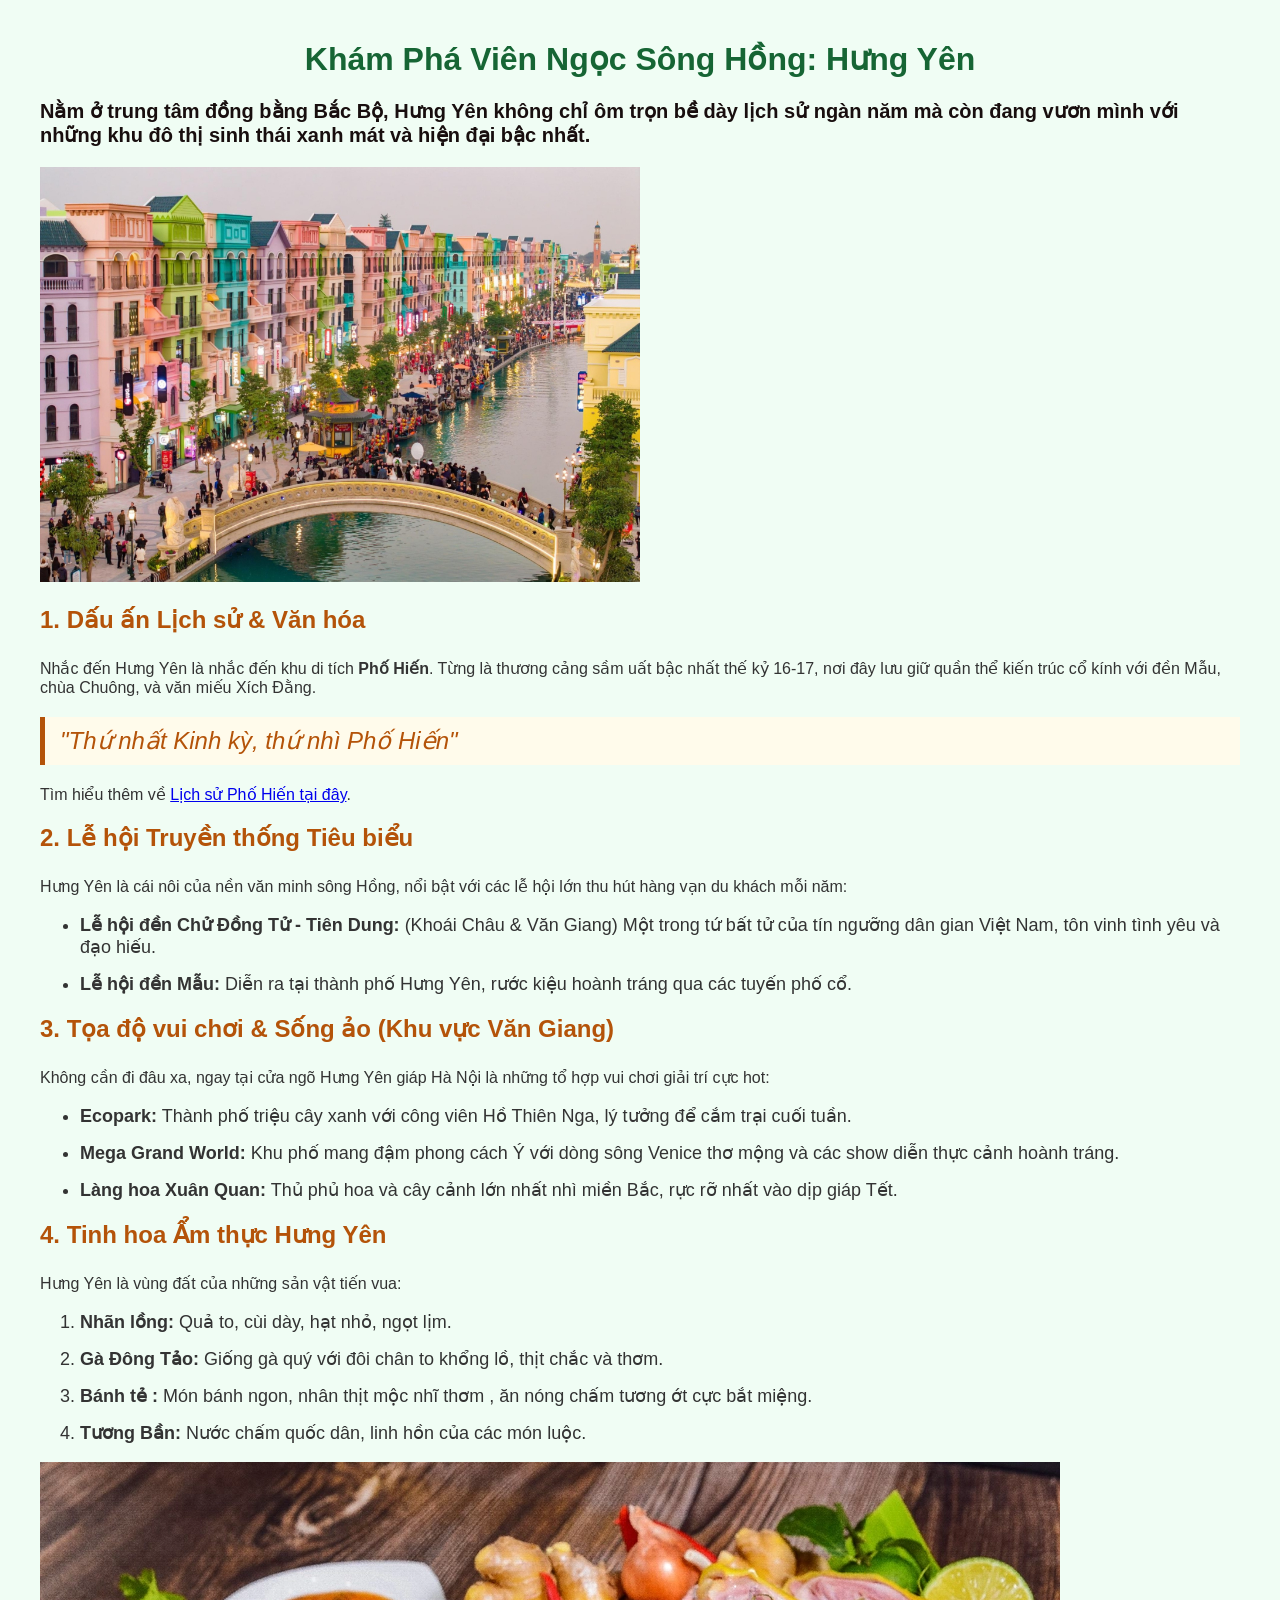
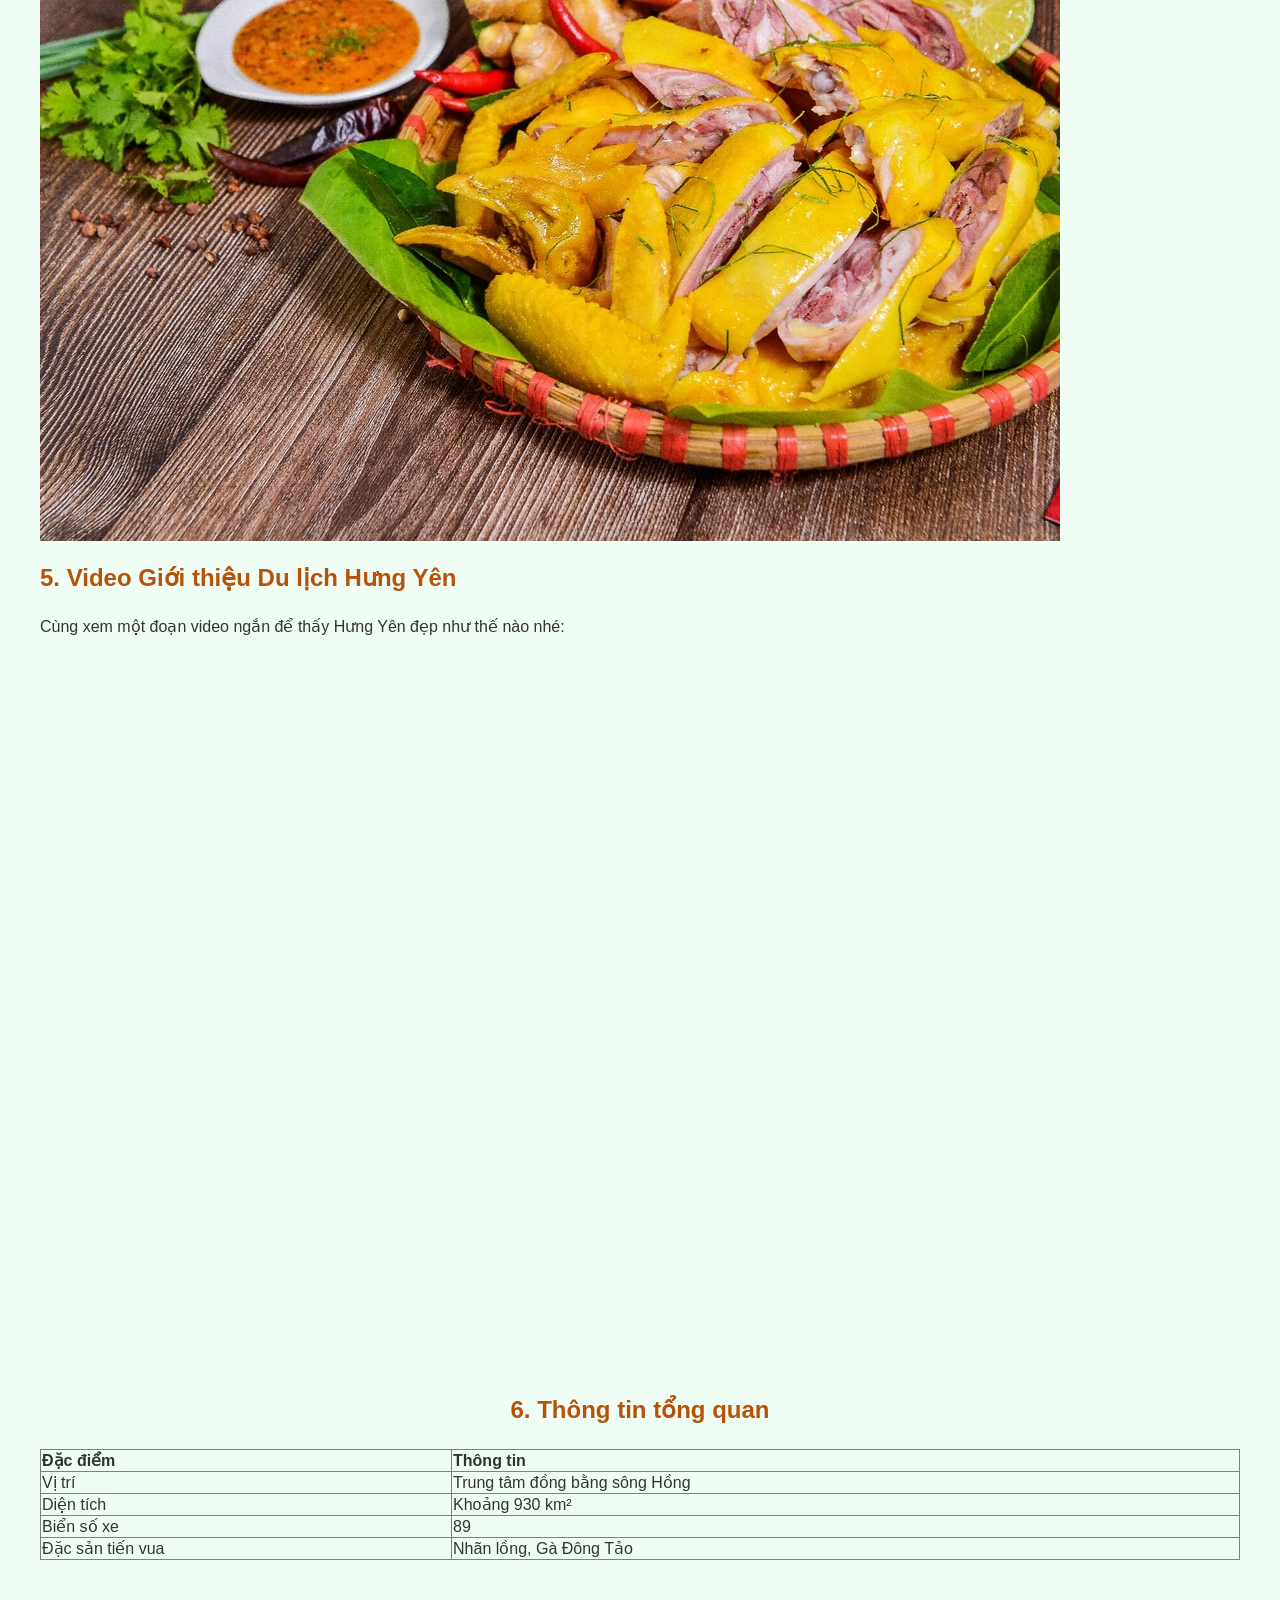
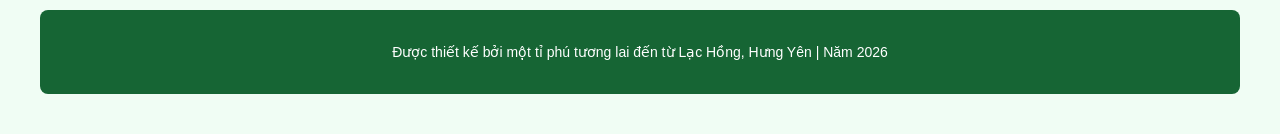
<file: index.html>
<!DOCTYPE html>
<html lang="vi">
<head>
    <meta charset="UTF-8">
    <meta name="viewport" content="width=device-width, initial-scale=1.0">
    <title>Khám phá Hưng Yên</title>
    <link rel="stylesheet" href="style.css"
</head>
</head>
<body>
<h1>Khám Phá Viên Ngọc Sông Hồng: Hưng Yên</h1>
    
    <p class="mo-dau">Nằm ở trung tâm đồng bằng Bắc Bộ, Hưng Yên không chỉ ôm trọn bề dày lịch sử ngàn năm mà còn đang vươn mình với những khu đô thị sinh thái xanh mát và hiện đại bậc nhất.</p>

    <img src="71478quanthekhudothivinhomesoceanparkvangiangdiemdenmoicuadulichhungyen17081009-1720576595779-172057.jpg" alt="Thành phố Hưng Yên" width="50%">

    <h2>1. Dấu ấn Lịch sử & Văn hóa</h2>
    <p>Nhắc đến Hưng Yên là nhắc đến khu di tích <strong>Phố Hiến</strong>. Từng là thương cảng sầm uất bậc nhất thế kỷ 16-17, nơi đây lưu giữ quần thể kiến trúc cổ kính với đền Mẫu, chùa Chuông, và văn miếu Xích Đằng.</p>
    
    <blockquote>
        "Thứ nhất Kinh kỳ, thứ nhì Phố Hiến"
    </blockquote>
    
    <p>Tìm hiểu thêm về <a href="https://vi.wikipedia.org/wiki/Ph%E1%BB%91_Hi%E1%BA%BFn" target="_blank">Lịch sử Phố Hiến tại đây</a>.</p>

    <h2>2. Lễ hội Truyền thống Tiêu biểu</h2>
    <p>Hưng Yên là cái nôi của nền văn minh sông Hồng, nổi bật với các lễ hội lớn thu hút hàng vạn du khách mỗi năm:</p>
    <ul>
        <li><strong>Lễ hội đền Chử Đồng Tử - Tiên Dung:</strong> (Khoái Châu & Văn Giang) Một trong tứ bất tử của tín ngưỡng dân gian Việt Nam, tôn vinh tình yêu và đạo hiếu.</li>
        <li><strong>Lễ hội đền Mẫu:</strong> Diễn ra tại thành phố Hưng Yên, rước kiệu hoành tráng qua các tuyến phố cổ.</li>
    </ul>

    <h2>3. Tọa độ vui chơi & Sống ảo (Khu vực Văn Giang)</h2>
    <p>Không cần đi đâu xa, ngay tại cửa ngõ Hưng Yên giáp Hà Nội là những tổ hợp vui chơi giải trí cực hot:</p>
    <ul>
        <li><strong>Ecopark:</strong> Thành phố triệu cây xanh với công viên Hồ Thiên Nga, lý tưởng để cắm trại cuối tuần.</li>
        <li><strong>Mega Grand World:</strong> Khu phố mang đậm phong cách Ý với dòng sông Venice thơ mộng và các show diễn thực cảnh hoành tráng.</li>
        <li><strong>Làng hoa Xuân Quan:</strong> Thủ phủ hoa và cây cảnh lớn nhất nhì miền Bắc, rực rỡ nhất vào dịp giáp Tết.</li>
    </ul>
    <h2>4. Tinh hoa Ẩm thực Hưng Yên</h2>
    <p>Hưng Yên là vùng đất của những sản vật tiến vua:</p>
    <div class="am-thuc-container">
        
        <div class="am-thuc-text">
    <ol>
        <li><strong>Nhãn lồng:</strong> Quả to, cùi dày, hạt nhỏ, ngọt lịm.</li>
        <li><strong>Gà Đông Tảo:</strong> Giống gà quý với đôi chân to khổng lồ, thịt chắc và thơm.</li>
        <li><strong>Bánh tẻ :</strong> Món bánh ngon, nhân thịt mộc nhĩ thơm , ăn nóng chấm tương ớt cực bắt miệng.</li>
        <li><strong>Tương Bần:</strong> Nước chấm quốc dân, linh hồn của các món luộc.</li>
    </ol>
    </div>

        <div class="am-thuc-image">
            <img src="ga-dong-tao.png" alt="Đĩa gà Đông Tảo nấu chín thơm ngon" class="dong-tao-img">
        </div>
    <h2>5. Video Giới thiệu Du lịch Hưng Yên</h2>
    <p>Cùng xem một đoạn video ngắn để thấy Hưng Yên đẹp như thế nào nhé:</p>
    <div style="text-align: center;">
        <iframe width="1280" height="720" src="https://www.youtube.com/embed/3pHZC1yF47w" title="YouTube video player" frameborder="0" allow="accelerometer; autoplay; clipboard-write; encrypted-media; gyroscope; picture-in-picture" allowfullscreen></iframe>

    <h2>6. Thông tin tổng quan</h2>
    <table border="1" style="width:100%; border-collapse: collapse; text-align: left;">
        <tr>
            <th>Đặc điểm</th>
            <th>Thông tin</th>
        </tr>
        <tr>
            <td>Vị trí</td>
            <td>Trung tâm đồng bằng sông Hồng</td>
        </tr>
        <tr>
            <td>Diện tích</td>
            <td>Khoảng 930 km²</td>
        </tr>
        <tr>
            <td>Biển số xe</td>
            <td>89</td>
        </tr>
        <tr>
            <td>Đặc sản tiến vua</td>
            <td>Nhãn lồng, Gà Đông Tảo</td>
        </tr>
    </table>

    <footer>
        <p>Được thiết kế bởi một tỉ phú tương lai đến từ Lạc Hồng, Hưng Yên | Năm 2026</p>
    </footer>
</body>
</html>
</file>
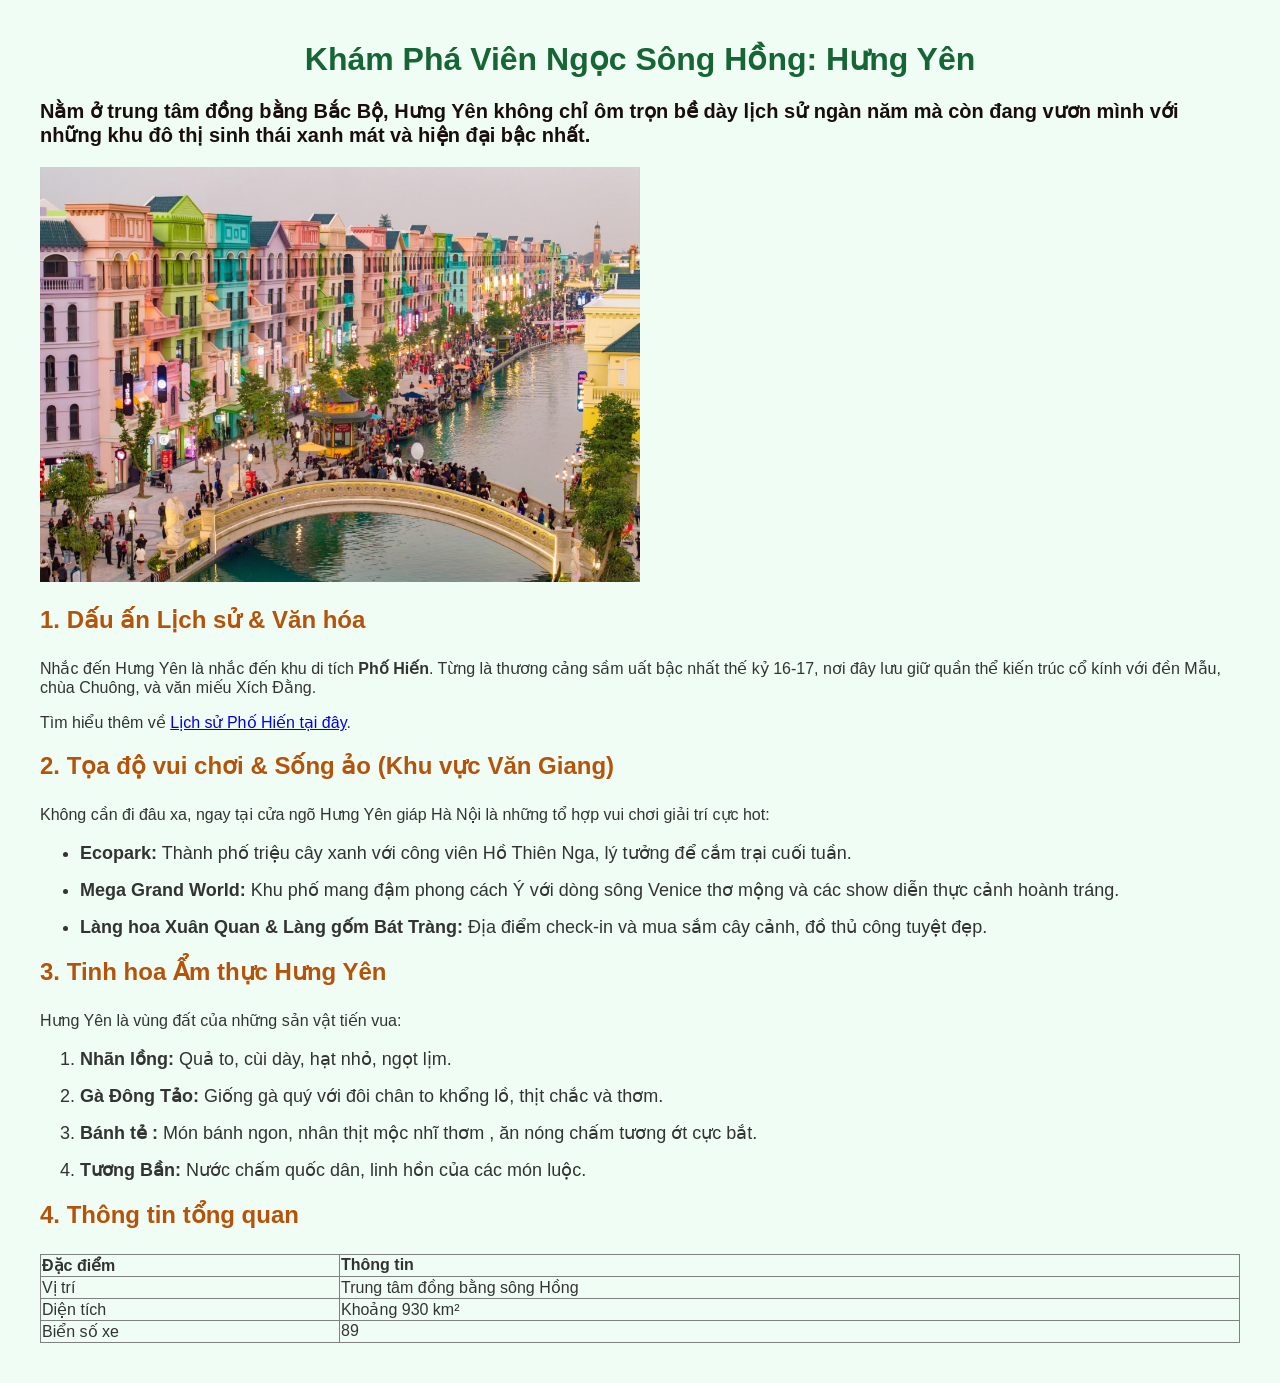
<file: index1.html>
<!DOCTYPE html>
<html lang="vi">
<head>
    <meta charset="UTF-8">
    <meta name="viewport" content="width=device-width, initial-scale=1.0">
    <title>Khám phá Hưng Yên</title>
    <link rel="stylesheet" href="style.css"
</head>
</head>
<body>

    <h1>Khám Phá Viên Ngọc Sông Hồng: Hưng Yên</h1>
    
    <p class="mo-dau">Nằm ở trung tâm đồng bằng Bắc Bộ, Hưng Yên không chỉ ôm trọn bề dày lịch sử ngàn năm mà còn đang vươn mình với những khu đô thị sinh thái xanh mát và hiện đại bậc nhất.</p>

    <img src="71478quanthekhudothivinhomesoceanparkvangiangdiemdenmoicuadulichhungyen17081009-1720576595779-172057.jpg" alt="Thành phố Hưng Yên" width="50%">

    <h2>1. Dấu ấn Lịch sử & Văn hóa</h2>
    <p>Nhắc đến Hưng Yên là nhắc đến khu di tích <strong>Phố Hiến</strong>. Từng là thương cảng sầm uất bậc nhất thế kỷ 16-17, nơi đây lưu giữ quần thể kiến trúc cổ kính với đền Mẫu, chùa Chuông, và văn miếu Xích Đằng.</p>
    <p>Tìm hiểu thêm về <a href="https://vi.wikipedia.org/wiki/Ph%E1%BB%91_Hi%E1%BA%BFn" target="_blank">Lịch sử Phố Hiến tại đây</a>.</p>

    <h2>2. Tọa độ vui chơi & Sống ảo (Khu vực Văn Giang)</h2>
    <p>Không cần đi đâu xa, ngay tại cửa ngõ Hưng Yên giáp Hà Nội là những tổ hợp vui chơi giải trí cực hot:</p>
    <ul>
        <li><strong>Ecopark:</strong> Thành phố triệu cây xanh với công viên Hồ Thiên Nga, lý tưởng để cắm trại cuối tuần.</li>
        <li><strong>Mega Grand World:</strong> Khu phố mang đậm phong cách Ý với dòng sông Venice thơ mộng và các show diễn thực cảnh hoành tráng.</li>
        <li><strong>Làng hoa Xuân Quan & Làng gốm Bát Tràng:</strong> Địa điểm check-in và mua sắm cây cảnh, đồ thủ công tuyệt đẹp.</li>
    </ul>
   
    <h2>3. Tinh hoa Ẩm thực Hưng Yên</h2>
    <p>Hưng Yên là vùng đất của những sản vật tiến vua:</p>
    <ol>
        <li><strong>Nhãn lồng:</strong> Quả to, cùi dày, hạt nhỏ, ngọt lịm.</li>
        <li><strong>Gà Đông Tảo:</strong> Giống gà quý với đôi chân to khổng lồ, thịt chắc và thơm.</li>
        <li><strong>Bánh tẻ :</strong> Món bánh ngon, nhân thịt mộc nhĩ thơm , ăn nóng chấm tương ớt cực bắt.</li>
        <li><strong>Tương Bần:</strong> Nước chấm quốc dân, linh hồn của các món luộc.</li>
    </ol>

    <h2>4. Thông tin tổng quan</h2>
    <table border="1" style="width:100%; border-collapse: collapse; text-align: left;">
        <tr>
            <th>Đặc điểm</th>
            <th>Thông tin</th>
        </tr>
        <tr>
            <td>Vị trí</td>
            <td>Trung tâm đồng bằng sông Hồng</td>
        </tr>
        <tr>
            <td>Diện tích</td>
            <td>Khoảng 930 km²</td>
        </tr>
        <tr>
            <td>Biển số xe</td>
            <td>89</td>
        </tr>
    </table>

</body>
</html>
</file>
<file: style.css>
/*Chỉnh sửa toàn bộ trang web*/
body{
    font-family: Arial, sans-serif; /*Đổi phông chũ*/
    background-color: #f0fdf4; /*Màu nền*/
    color: #333; /*màu chữ*/
    margin: 40px; /*Tạo khung lề*/
    
    }

h1{
    color: #166534; 
    text-align: center; /*Đẩy dòng chữ ra giữa màn hình*/
    }
 h2{
    color: #b45309;
    padding-bottom: 5px; /*Tạo 1 khoảng đệm phía dưới*/
    }
ul,ol{
    line-height: 1,8; /*Tăng khoẳng cách giữa các dòng chữ*/
    font-size: 18px; /*Phóng to chữ*/
    }
   
li {
    margin-bottom: 15px; 
}
/* Chỉnh sửa riêng cho đoạn mở đầu */
.mo-dau {
    font-weight: bold; /* Lệnh in đậm chữ */
    font-size: 20px;   /* Lệnh tăng kích thước chữ (bạn có thể tăng giảm số 22 tùy ý) */
    color: #180e0e;    /* (Tùy chọn) Mình đổi sang màu xanh lá đậm một chút cho nổi bật hơn */
}
/* Trang trí cho đoạn trích dẫn (Blockquote) */
blockquote {
    font-size: 24px;
    font-style: italic; /* Chữ in nghiêng */
    color: #b45309;
    border-left: 5px solid #b45309; /* Tạo một đường kẻ dọc bên trái */
    padding-left: 15px; /* Đẩy chữ cách xa đường kẻ dọc ra một chút */
    margin: 20px 0;
    background-color: #fffbeb; /* Nền màu vàng nhạt */
    padding: 10px 15px;
}

/* Trang trí phần chân trang (Footer) */
footer {
    margin-top: 50px;
    padding: 20px;
    background-color: #166534; /* Nền xanh lá đậm */
    color: white; /* Chữ màu trắng */
    text-align: center;
    font-size: 14px;
    border-radius: 8px; /* Bo tròn các góc cho mềm mại */
}

/* Tạo hiệu ứng: Khi người dùng di chuột (hover) vào đường link, link sẽ đổi màu */
a:hover {
    color: red;
    text-decoration: underline; /* Hiện đường gạch chân */
}
</file>
